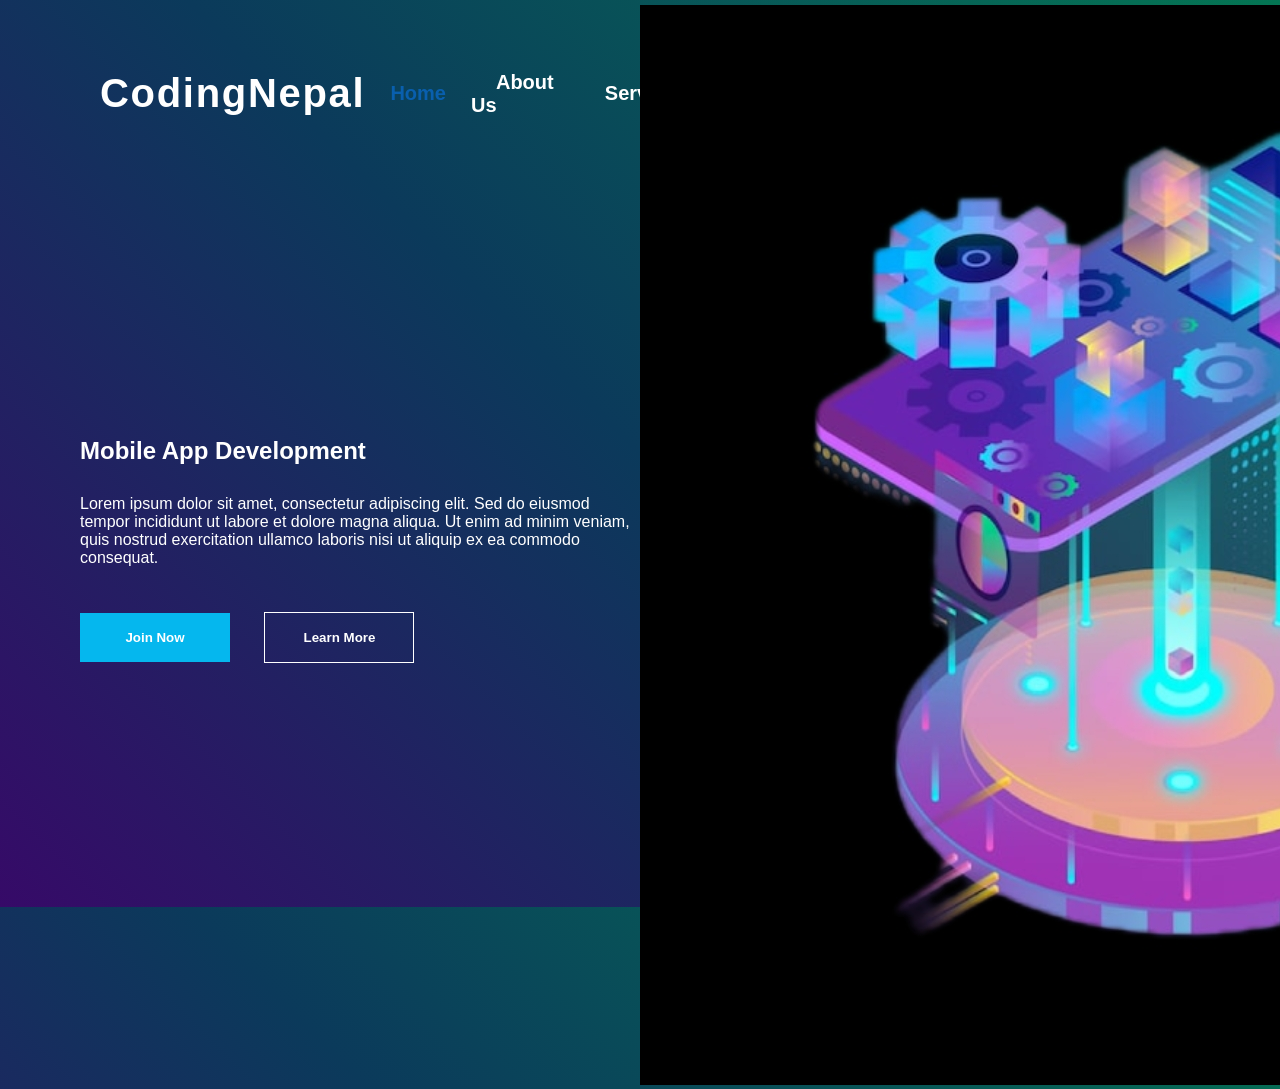
<file: practice1/SiteWithHtml/home.html>
<!DOCTYPE html>
<html lang="en">
<head>
  <meta charset="UTF-8">
  <meta name="viewport" content="width=device-width, initial-scale=1.0">
  <meta http-equiv="X-UA-Compatible" content="ie=edge">
  <title>Site with HTML</title>
  <link rel="stylesheet" href="style.css">
</head>
<body>
  <header>
    <div class="logo">
      <b>CodingNepal</b>
    </div>
    <div class="nav-bar">
      <nav>
        <ul>
          <li><a href="#">home</a></li>
          <li><a href="#">about us</a></li>
          <li><a href="#">services</a></li>
          <li><a href="#">portfolio</a></li>
          <li><a href="#">contact us</a></li>
        </ul>
      </nav>
    </div>
    <div class="signs">
      <a href="#">sign in</a>
      <a href="#">sign up</a>
    </div>
  </header>
  <main>
    <section>
      <div>
        <h1>Mobile App Development</h1>
        <p>Lorem ipsum dolor sit amet, consectetur adipiscing elit. Sed do eiusmod tempor incididunt ut labore et dolore magna aliqua. Ut enim ad minim veniam, quis nostrud exercitation ullamco laboris nisi ut aliquip ex ea commodo consequat.</p>
        <button>Join Now</button>
        <button>Learn More</button>
      </div>
      <div><img src="pic.jpg" alt="image of tech"></div>
    </section>
  </main>
</body>
</html>
</file>
<file: practice1/SiteWithHtml/style.css>
* {
  padding: 0;
  margin: 0;
  box-sizing: border-box;
  font-family: 'Franklin Gothic Medium', 'Arial Narrow', Arial, sans-serif;
}

body {
  background: linear-gradient(45deg, #360a68, #0b3a5b, #047553);
  color: #fff;
}

header {
  margin: 50px 80px;
  display: flex;
  justify-content: space-between;
  align-items: center;
  padding: 20px;
}

header div:first-child {
  font-family: 'Times New Roman', Times, serif;
  color: #fff;
  letter-spacing: 1.7px;
  font-size: 40px;
}

header div:nth-child(2) nav ul {
  list-style-type: none;
  display: flex;
  justify-content: space-around;
  align-items: center;
}

header div:nth-child(2) nav ul li {
  list-style: none;
}

header div:nth-child(2) nav ul li a {
  text-decoration: none;
  color: #fff;
  font-size: 20px;
  text-transform: capitalize;
  padding: 25px;
  font-weight: bold;
}

header div:nth-child(2) nav ul li:first-child a {
  color: #095fae;
}

header div:nth-child(3) a {
  text-decoration: none;
  color: #fff;
  margin: 0 20px;
}

header div:nth-child(3) a:nth-child(2) {
  border: solid 1px black;
  padding: 16px 26px;
}

section:nth-child(1) {
  height: 80vh;
  display: flex;
  justify-content: space-between;
  align-items: center;
  padding: 80px;
}

section:nth-child(1) div {
  width: 50%;
}

section:nth-child(1) div h1 {
  margin: 30px 0;
}

section:nth-child(1) div p {
  margin: 20px 0;
}

section:nth-child(1) div button {
  padding: 17px 35px;
  text-transform: capitalize;
  color: #fff;
  width: 150px;
  text-align: center;
  border: none;
  font-weight: bold;
}

section:nth-child(1) div button:nth-child(3) {
  margin: 25px 0;
  background-color: #05b7ee;
}

section:nth-child(1) div > button:nth-child(4) {
  margin: 25px 30px;
  border: solid #fff 1px;
  background: transparent;
}
</file>
